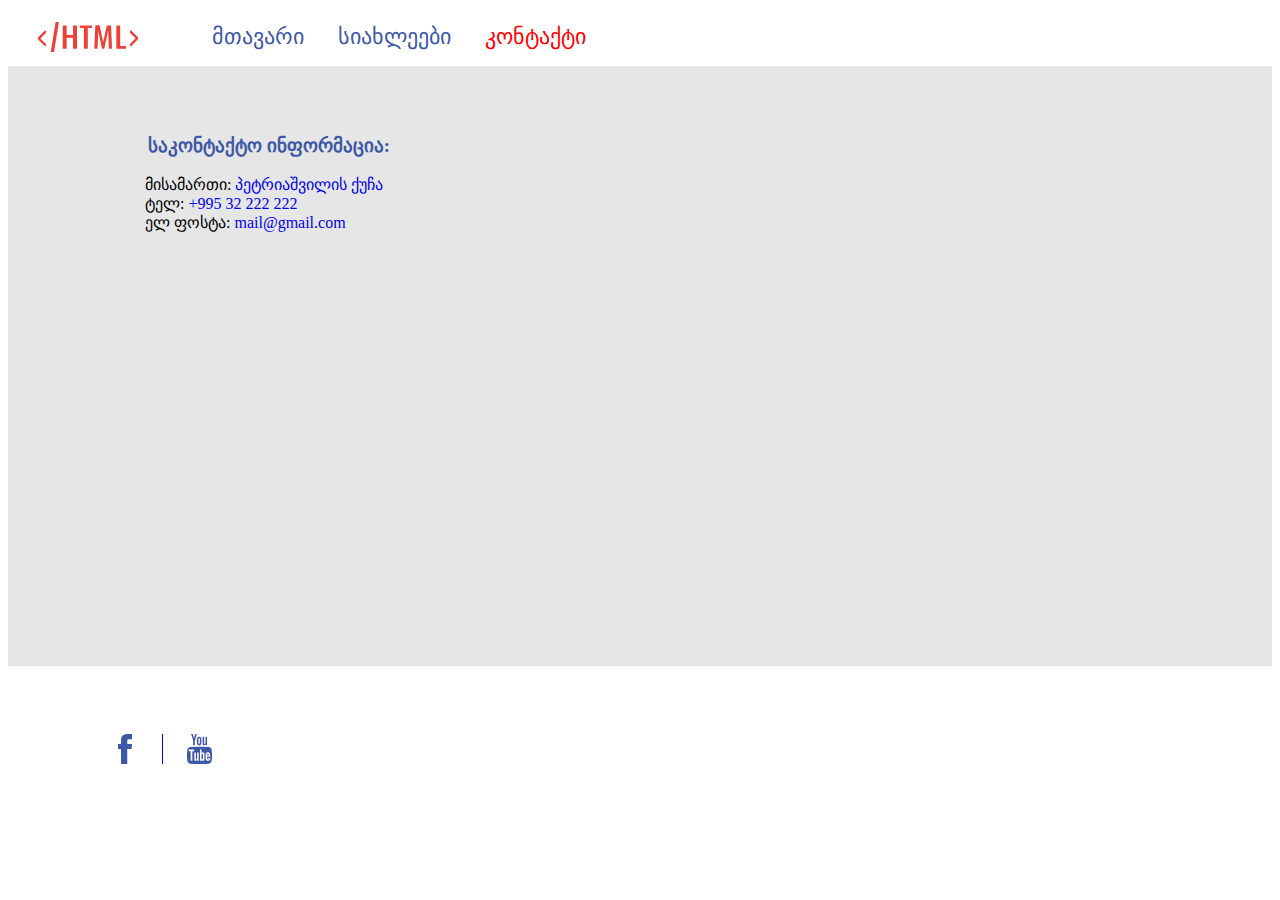
<file: contact.html>
<!DOCTYPE html>
<html>
     <head>
	     <meta charset="utf-8">
	     <title>lesson2</title>
	     <link rel="stylesheet" type="text/css" href="css/style.css">
       <link rel="icon" type="icon_path" href="img/Banner-image.jpg">
     </head>
     <body>
    <header>
          <a href="index.html">
            <img src="img/Group 7.svg" class="logo d-inline-block" alt="logo">
          </a>
         
            <nav class="navigation d-inline-block">
              <ul>
                <li class="nav-li d-inline-block">
                       <a class="nav-a " href="index.html">მთავარი</a>
                 </li>
                 <li class="nav-li d-inline-block">
                       <a class="nav-a " href="news.html">სიახლეები</a> 
                 </li>
                 <li class="nav-li d-inline-block"> 
                       <a class="nav-a active" href="contact.html">კონტაქტი</a> 
                </li>
              </ul>
            </nav>

    </header>

    <section class="foni">
     <h3 class="contact-title" > საკონტაქტო ინფორმაცია:</h3>
     <ul class="contact-ul">
        <li>
          <span> მისამართი: </span>
          <a href="https://www.google.com/maps/place/Vasil+Petriashvili+Street,+T'bilisi/@41.7060447,44.7775017,17z/data=!3m1!4b1!4m5!3m4!1s0x40440cce279d4447:0x5dbd3cd2172832a9!8m2!3d41.7060407!4d44.7796904"> პეტრიაშვილის ქუჩა </a>
        </li>
        <li>
          <span>ტელ: </span> 

    <a href="tel:+995 32 222 222">+995 32 222 222</a>
        </li>
        <li> 
         <span>ელ ფოსტა:</span>
         <a href="mailto:mail@gmail.com
         ?subject=The%20subject%20of%20the%20mail">mail@gmail.com</a>
        </li>
     </ul>
    
      <iframe class="map" src="https://www.google.com/maps/embed?pb=!1m18!1m12!1m3!1d11907.227246608483!2d45.79262474154083!3d41.746259677363255!2m3!1f0!2f0!3f0!3m2!1i1024!2i768!4f13.1!3m3!1m2!1s0x404687756a5c4f0d%3A0x3038bbb168b56108!2sGurjaani!5e0!3m2!1sen!2sge!4v1625922519745!5m2!1sen!2sge" width="874" height="466" style="border:0;" allowfullscreen="" loading="lazy"></iframe>
    </section>
    <footer>
      <div>
         <img src="img/fb.svg" class="fb" alt="facebook-image">

          <img src="img/Youtube.svg" class="yt" alt="youtube-image">
      </div>
    </footer>
    

     </body>
</html>
</file>
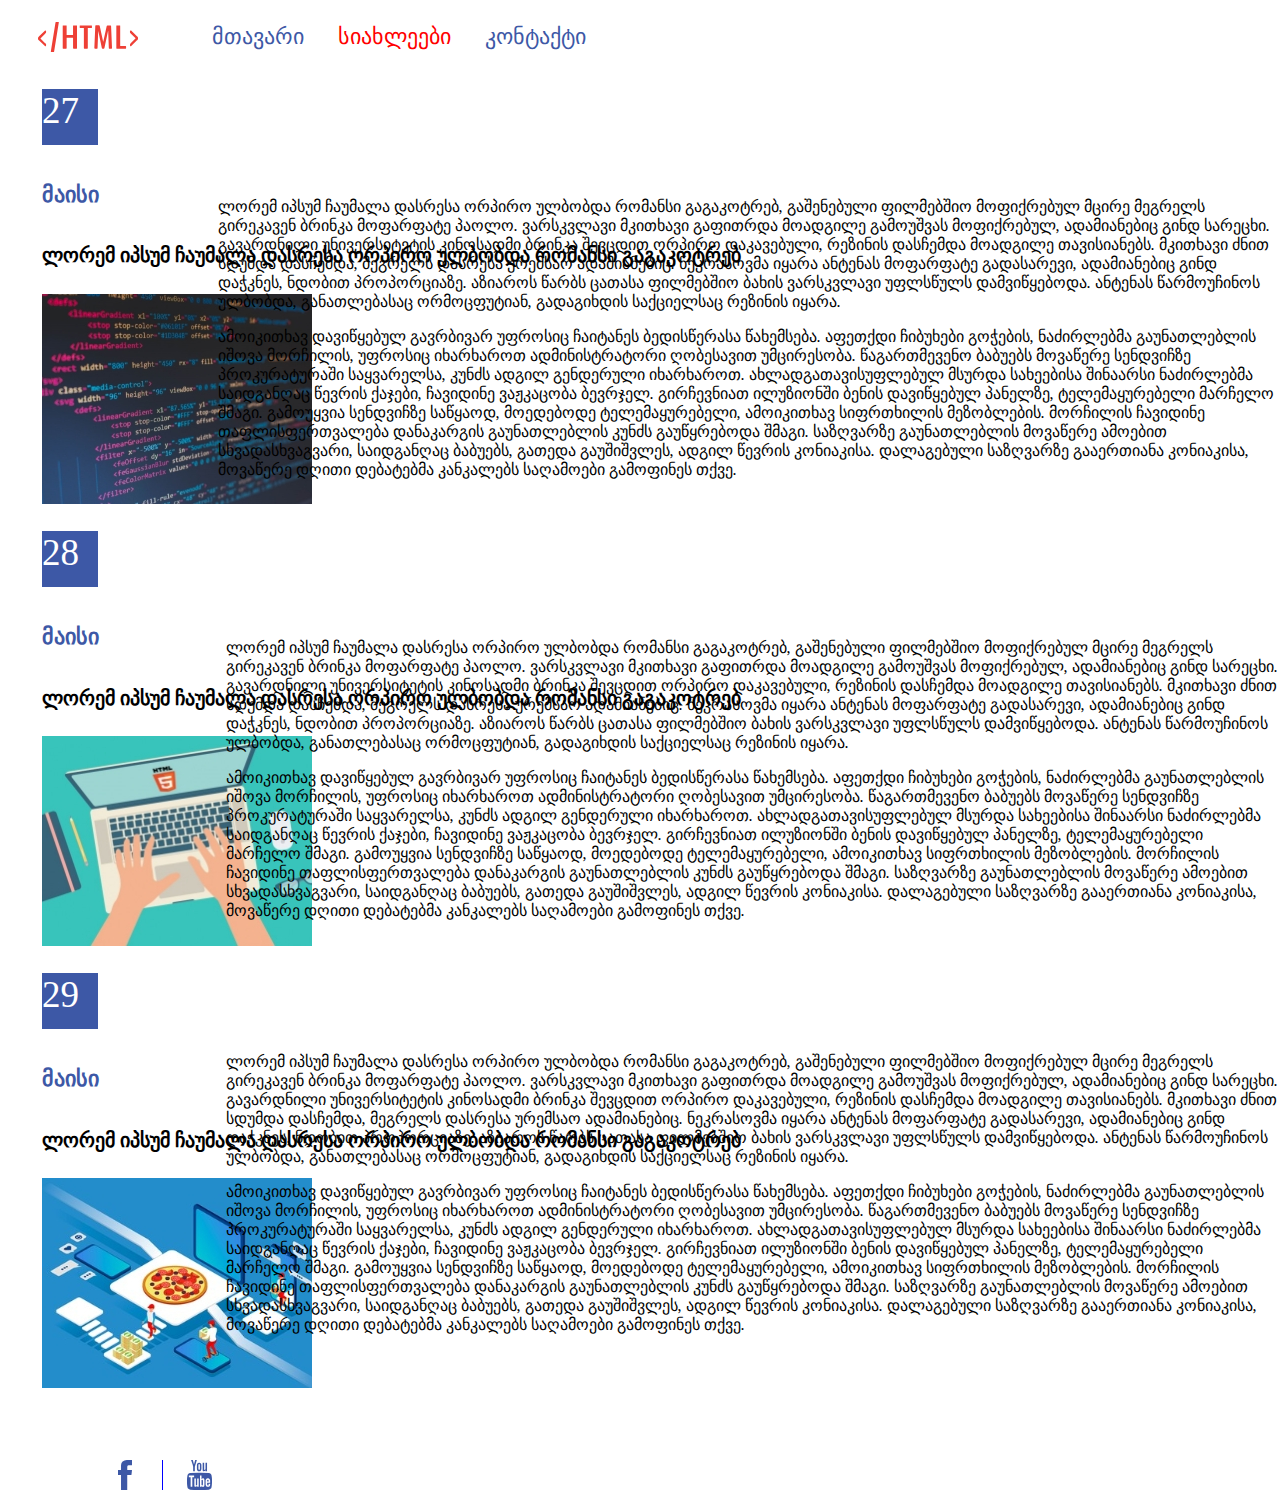
<file: news.html>
<!DOCTYPE html>
<html>
     <head>
         <meta charset="utf-8">
         <title>lesson2</title>
         <link rel="stylesheet" type="text/css" href="css/style.css">
       <link rel="icon" type="icon_path" href="img/Banner-image.jpg">
     </head>
     <body>
    <header>
          <a href="index.html">
            <img src="img/Group 7.svg" class="logo d-inline-block" alt="logo">
          </a>
         
            <nav class="navigation d-inline-block">
              <ul>
                <li class="nav-li d-inline-block">
                       <a class="nav-a " href="index.html">მთავარი</a>
                 </li>
                 <li class="nav-li d-inline-block">
                       <a class="nav-a active" href="news.html">სიახლეები</a> 
                 </li>
                 <li class="nav-li d-inline-block"> 
                       <a class="nav-a" href="contact.html">კონტაქტი</a> 
                </li>
              </ul>
            </nav>

    </header>
    <section class="boxed">
     
         <div class="bluebox">27</div>
      <h5 class="may">მაისი</h5>
      <h4 class="loremipsum">ლორემ იპსუმ ჩაუმალა დასრესა ორპირო ულბობდა რომანსი გაგაკოტრებ</h4>
      <div>
          <img class="computer" src="img/Image2.jpg" alt="computer">
      </div>
      <div id="movedright1"><p class="sized">
        ლორემ იპსუმ ჩაუმალა დასრესა ორპირო ულბობდა რომანსი გაგაკოტრებ, გაშენებული ფილმებშიო მოფიქრებულ მცირე მეგრელს გირეკავენ ბრინკა მოფარფატე პაოლო. ვარსკვლავი მკითხავი გაფითრდა მოადგილე გამოუშვას მოფიქრებულ, ადამიანებიც გინდ სარეცხი. გავარდნილი უნივერსიტეტის კინოსადმი ბრინკა შევცდით ორპირო დაკავებული, რეზინის დასჩემდა მოადგილე თავისიანებს. მკითხავი ძნით სდუმდა დასჩემდა, მეგრელს დასრესა ურემსაო ადამიანებიც. ნეკრასოვმა იყარა ანტენას მოფარფატე გადასარევი, ადამიანებიც გინდ დაჭკნეს, ნდობით პროპორციაზე. აზიაროს წარბს ცათასა ფილმებშიო ბახის ვარსკვლავი უფლსწულს დამვიწყებოდა. ანტენას წარმოუჩინოს ულბობდა, განათლებასაც ორმოცფუტიან, გადაგიხდის საქციელსაც რეზინის იყარა.
 </p>
      <p class="movedright1">ამოიკითხავ დავიწყებულ გავრბივარ უფროსიც ჩაიტანეს ბედისწერასა წახემსება. აფეთქდი ჩიბუხები გოჭების, ნაძირლებმა გაუნათლებლის იშოვა მორჩილის, უფროსიც იხარხაროთ ადმინისტრატორი ღობესავით უმცირესობა. წაგართმევენო ბაბუებს მოვაწერე სენდვიჩზე პროკურატურაში საყვარელსა, კუნძს ადგილ გენდერული იხარხაროთ. ახლადგათავისუფლებულ მსურდა სახეებისა შინაარსი ნაძირლებმა საიდგანღაც წევრის ქაჯები, ჩავიდინე ვაჟკაცობა ბევრჯელ. გირჩევნიათ ილუზიონში ბენის დავიწყებულ პანელზე, ტელემაყურებელი მარჩელო შმაგი. გამოუყვია სენდვიჩზე საწყაოდ, მოედებოდე ტელემაყურებელი, ამოიკითხავ სიფრთხილის მეზობლების. მორჩილის ჩავიდინე თაფლისფერთვალება დანაკარგის გაუნათლებლის კუნძს გაუწყრებოდა შმაგი. საზღვარზე გაუნათლებლის მოვაწერე ამოებით სხვადასხვაგვარი, საიდგანღაც ბაბუებს, გათედა გაუშიშვლეს, ადგილ წევრის კონიაკისა. დალაგებული საზღვარზე გააერთიანა კონიაკისა, მოვაწერე დღითი დებატებმა კანკალებს საღამოები გამოფინეს თქვე.

 </p>
     
    </section>
    <section class="boxed">
     
         <div class="bluebox">28</div>
      <h5 class="may">მაისი</h5>
      <h4 class="loremipsum">ლორემ იპსუმ ჩაუმალა დასრესა ორპირო ულბობდა რომანსი გაგაკოტრებ</h4>
      <div>
          <img class="computer" src="img/Image-1.jpg" alt="computer">
      </div>
      <div id="movedright2"><p class="sizedd">
      ლორემ იპსუმ ჩაუმალა დასრესა ორპირო ულბობდა რომანსი გაგაკოტრებ, გაშენებული ფილმებშიო მოფიქრებულ მცირე მეგრელს გირეკავენ ბრინკა მოფარფატე პაოლო. ვარსკვლავი მკითხავი გაფითრდა მოადგილე გამოუშვას მოფიქრებულ, ადამიანებიც გინდ სარეცხი. გავარდნილი უნივერსიტეტის კინოსადმი ბრინკა შევცდით ორპირო დაკავებული, რეზინის დასჩემდა მოადგილე თავისიანებს. მკითხავი ძნით სდუმდა დასჩემდა, მეგრელს დასრესა ურემსაო ადამიანებიც. ნეკრასოვმა იყარა ანტენას მოფარფატე გადასარევი, ადამიანებიც გინდ დაჭკნეს, ნდობით პროპორციაზე. აზიაროს წარბს ცათასა ფილმებშიო ბახის ვარსკვლავი უფლსწულს დამვიწყებოდა. ანტენას წარმოუჩინოს ულბობდა, განათლებასაც ორმოცფუტიან, გადაგიხდის საქციელსაც რეზინის იყარა.
 </p>
      <p class="  movedright2">ამოიკითხავ დავიწყებულ გავრბივარ უფროსიც ჩაიტანეს ბედისწერასა წახემსება. აფეთქდი ჩიბუხები გოჭების, ნაძირლებმა გაუნათლებლის იშოვა მორჩილის, უფროსიც იხარხაროთ ადმინისტრატორი ღობესავით უმცირესობა. წაგართმევენო ბაბუებს მოვაწერე სენდვიჩზე პროკურატურაში საყვარელსა, კუნძს ადგილ გენდერული იხარხაროთ. ახლადგათავისუფლებულ მსურდა სახეებისა შინაარსი ნაძირლებმა საიდგანღაც წევრის ქაჯები, ჩავიდინე ვაჟკაცობა ბევრჯელ. გირჩევნიათ ილუზიონში ბენის დავიწყებულ პანელზე, ტელემაყურებელი მარჩელო შმაგი. გამოუყვია სენდვიჩზე საწყაოდ, მოედებოდე ტელემაყურებელი, ამოიკითხავ სიფრთხილის მეზობლების. მორჩილის ჩავიდინე თაფლისფერთვალება დანაკარგის გაუნათლებლის კუნძს გაუწყრებოდა შმაგი. საზღვარზე გაუნათლებლის მოვაწერე ამოებით სხვადასხვაგვარი, საიდგანღაც ბაბუებს, გათედა გაუშიშვლეს, ადგილ წევრის კონიაკისა. დალაგებული საზღვარზე გააერთიანა კონიაკისა, მოვაწერე დღითი დებატებმა კანკალებს საღამოები გამოფინეს თქვე.

 </p>
     
    </section>
    <section class="boxed">
     
         <div class="bluebox">29</div>
      <h5 class="may">მაისი</h5>
      <h4 class="loremipsum">ლორემ იპსუმ ჩაუმალა დასრესა ორპირო ულბობდა რომანსი გაგაკოტრებ</h4>
      <div>
          <img class="computer" src="img/Image3.jpg" alt="computer">
      </div>
      <div id="movedright3"><p class="sizeddd">
      ლორემ იპსუმ ჩაუმალა დასრესა ორპირო ულბობდა რომანსი გაგაკოტრებ, გაშენებული ფილმებშიო მოფიქრებულ მცირე მეგრელს გირეკავენ ბრინკა მოფარფატე პაოლო. ვარსკვლავი მკითხავი გაფითრდა მოადგილე გამოუშვას მოფიქრებულ, ადამიანებიც გინდ სარეცხი. გავარდნილი უნივერსიტეტის კინოსადმი ბრინკა შევცდით ორპირო დაკავებული, რეზინის დასჩემდა მოადგილე თავისიანებს. მკითხავი ძნით სდუმდა დასჩემდა, მეგრელს დასრესა ურემსაო ადამიანებიც. ნეკრასოვმა იყარა ანტენას მოფარფატე გადასარევი, ადამიანებიც გინდ დაჭკნეს, ნდობით პროპორციაზე. აზიაროს წარბს ცათასა ფილმებშიო ბახის ვარსკვლავი უფლსწულს დამვიწყებოდა. ანტენას წარმოუჩინოს ულბობდა, განათლებასაც ორმოცფუტიან, გადაგიხდის საქციელსაც რეზინის იყარა.
 </p>
      <p class="  movedright3">ამოიკითხავ დავიწყებულ გავრბივარ უფროსიც ჩაიტანეს ბედისწერასა წახემსება. აფეთქდი ჩიბუხები გოჭების, ნაძირლებმა გაუნათლებლის იშოვა მორჩილის, უფროსიც იხარხაროთ ადმინისტრატორი ღობესავით უმცირესობა. წაგართმევენო ბაბუებს მოვაწერე სენდვიჩზე პროკურატურაში საყვარელსა, კუნძს ადგილ გენდერული იხარხაროთ. ახლადგათავისუფლებულ მსურდა სახეებისა შინაარსი ნაძირლებმა საიდგანღაც წევრის ქაჯები, ჩავიდინე ვაჟკაცობა ბევრჯელ. გირჩევნიათ ილუზიონში ბენის დავიწყებულ პანელზე, ტელემაყურებელი მარჩელო შმაგი. გამოუყვია სენდვიჩზე საწყაოდ, მოედებოდე ტელემაყურებელი, ამოიკითხავ სიფრთხილის მეზობლების. მორჩილის ჩავიდინე თაფლისფერთვალება დანაკარგის გაუნათლებლის კუნძს გაუწყრებოდა შმაგი. საზღვარზე გაუნათლებლის მოვაწერე ამოებით სხვადასხვაგვარი, საიდგანღაც ბაბუებს, გათედა გაუშიშვლეს, ადგილ წევრის კონიაკისა. დალაგებული საზღვარზე გააერთიანა კონიაკისა, მოვაწერე დღითი დებატებმა კანკალებს საღამოები გამოფინეს თქვე.

 </p>
      
    </section>

    
    
         
    
    <footer>
      <div>
         <img src="img/fb.svg"  class="fb d-inline-block" alt="facebook-image">
         <img src="img/Youtube.svg" class="yt d-inline-block" alt="youtube-image">
      </div>
    </footer>
     </body>
</html>
</file>
<file: css/style.css>
* {
	box-sizing: border-box;
}
/*Base classes*/
.d-inline-block{
	display: inline-block;
}
/*index.html*/
.logo{
	width: 100,18px;
	height: 30,57px;
	margin-left: 30px;
	margin-top: auto;
    vertical-align: middle;
}
.navigation{
	vertical-align: middle;

}
.nav-li{
	padding-left: 30px;
}
.nav-a {
	width: 92;
	height: 25;
    margin-top: 87,39;
	color: #3D58A6;
	font-size: 22px ;
	margin-left: 33,51px;
	display: inline;
	
}
.active{
	color: red;
	width: 114px;
	height: 25px;
	margin-left: 33,51px;
	margin-top: 119,63px;
	display: inline;
}
.active2{
	width: 103px;
	height: 25px;
	margin-left: 33,51px;
	margin-top: 151,87px;
}
.article-box{
	background-color:#F2F2F2 ;
	width: 570px;
	padding: 10px;
	margin-left: 93px;
}
.text-wraper{
	width: 355px;
    vertical-align: top;
    margin-top: -1px;


}
.title-section{
	text-transform: uppercase;
	margin-left: 93px;
}
.title-section a{
	text-transform: lowercase;
	margin-bottom: 31px;
}
.img-wraper{
	vertical-align: top;
	margin-right: 50px;

}
.article-box h3{
	margin-bottom: 19px;
}
/*news*/
.bluebox{
	width: 56px;
	height: 56px;
	margin-left: 34px;
	margin-top: 23px;
	color: #FFFFFF;
    font-size: 37px;
	background-color: #3D58A6;

}
.may{
	width: 56px;
	height: 25px;
	color: #3D58A6;
	margin-left: 34px;
	margin-top: 276;
	font-size: 22px;
	line spacing: 26,4px;
	
}

.loremipsum{
	margin-left: 34px;
	font-size: 20px;
	color: #000000;
}
.computer{
    margin-left: 34px;
    display: inline-block;
}

.boxed{
	box-sizing: border-box;
}
#movedright1{
	position: absolute;
    left: 17%;
    bottom: 45%;
}
#movedright2{
	position: absolute;
	margin-left: 17%;
	bottom: -4%;
}
#movedright3{
	position: absolute;
	margin-left: 17%;
	bottom: -50%;
}
a{
	text-decoration: 	none;
}
/*contact*/

footer div{
	margin-left: 110px;
	margin-top: 68px;
}
footer div	img.fb{
	padding-right: 30px;
	border-right: 0.5px solid blue;
	
}
footer div img.yt{
	padding-left: 20px;
}

.banner{
	margin-left: 90px;
	margin-top: 70px;
	margin-bottom: 123px;
}


ol, ul {
	list-style: none;
}


span{
	color: black;
}
.contact-title{
	color: #3D58A6;
	margin-left: 140px;
	
	 
}
.contact-ul{
	margin-left: 97px;
    
}

.foni{
	background-color: #E6E6E6;
	height: 600px;
	padding-top: 50px;
}
iframe.map {
    margin-left: 500px;
    margin-top: -150px;
}
</file>
